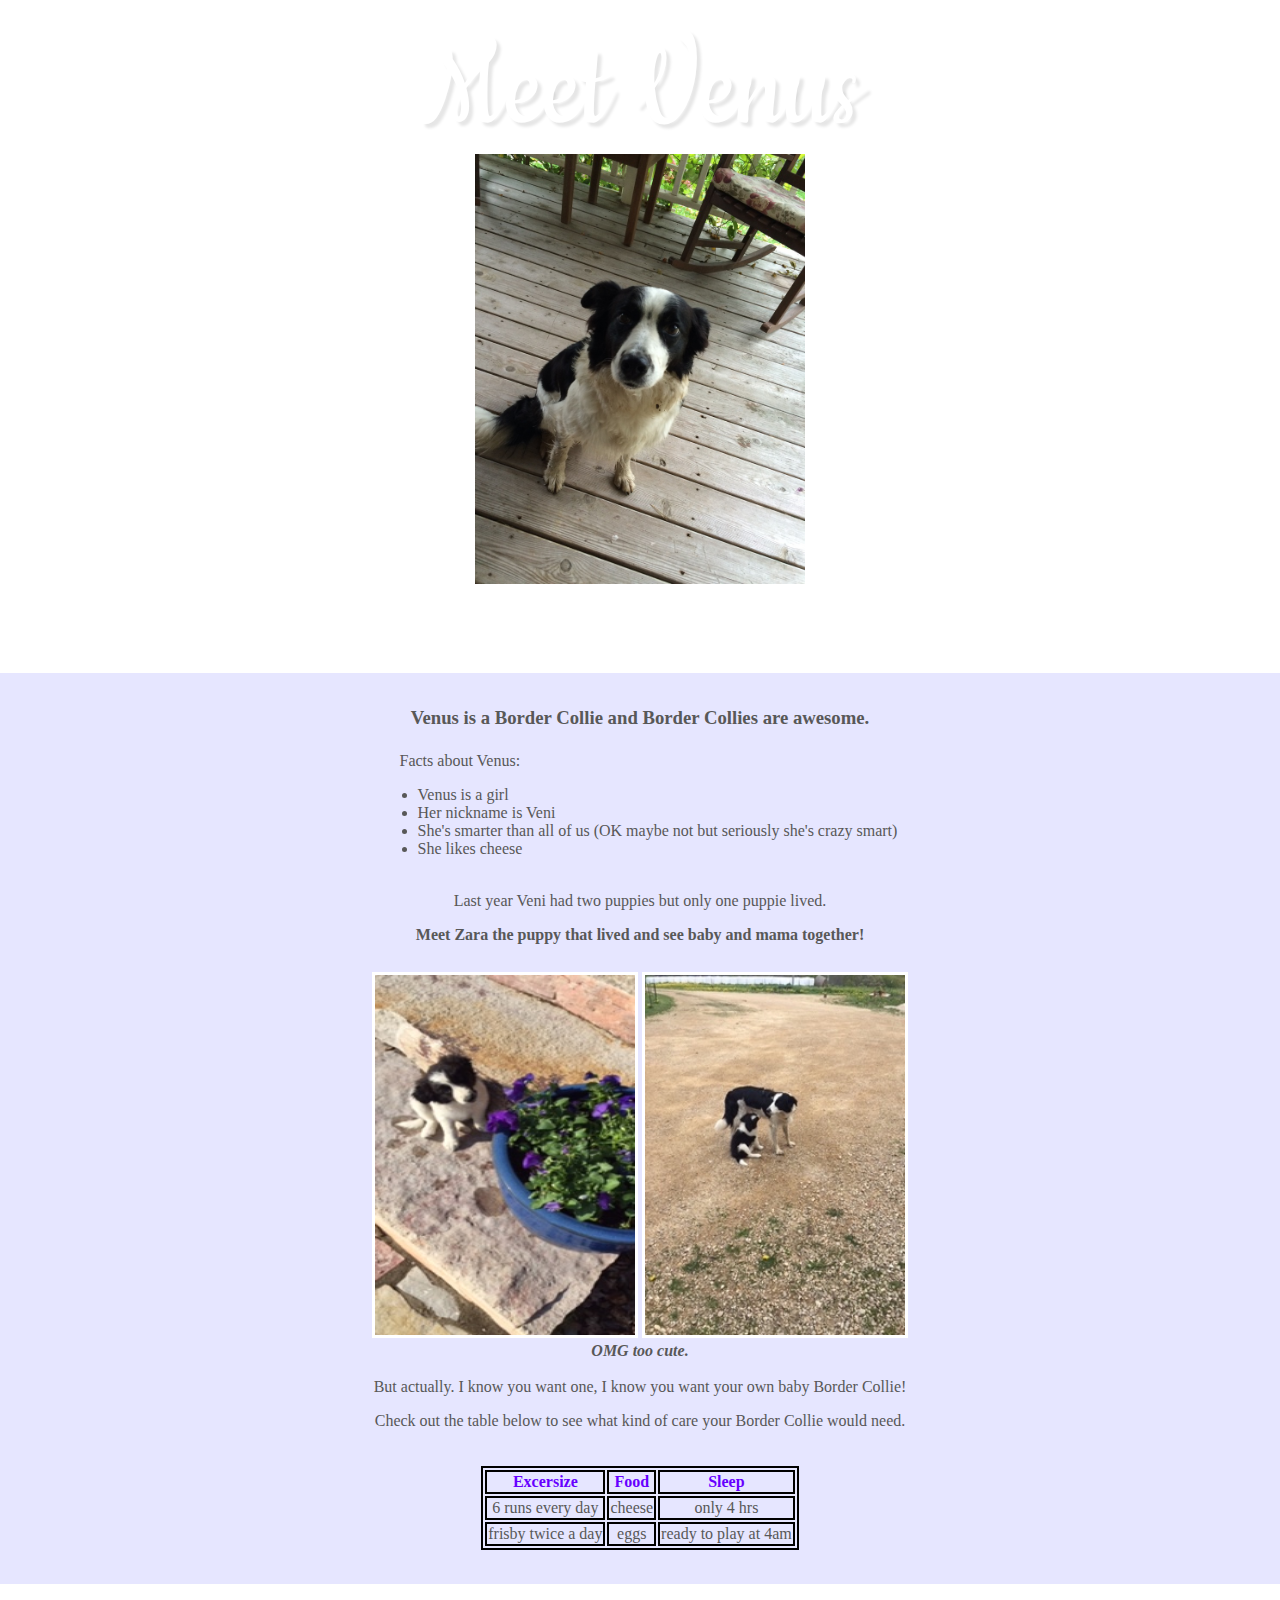
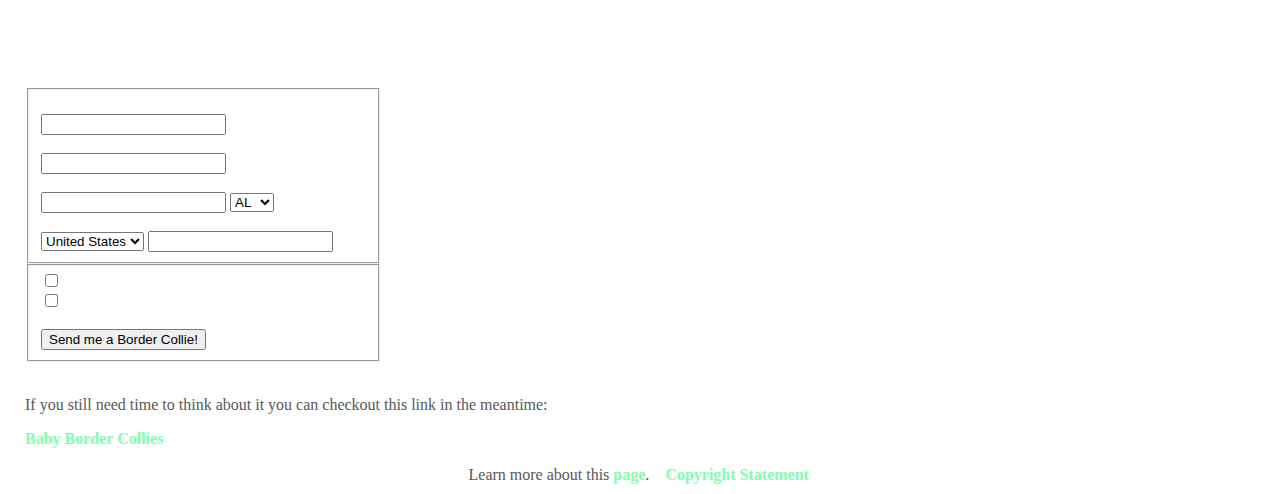
<file: index.html>
<!DOCTYPE html>
<html>
	<head>
	<link href='http://fonts.googleapis.com/css?family=Cookie' rel='stylesheet' type='text/css'>
		<title>Meet Venus!</title>
		<link rel="icon" type="image/jpg" href="images/border-collie.jpg" >
		<link rel="stylesheet" type="text/css" href="styles.css">

	</head>
	<body>
		<header>
			<h1>Meet Venus</h1>
			<img id="veni" src="images/venus.jpg" alt="Venus" height="430" width="330">
			<h2>Welcome to Tati's website about her dog Venus.</h2>
		</header>
		<section>

			<h3>Venus is a Border Collie and Border Collies are awesome.</h3>
			<div id="list">
			<p id="facts">Facts about Venus:</p>
			<ul>
				<li>Venus is a girl</li>
				<li>Her nickname is Veni</li>
				<li>She's smarter than all of us (OK maybe not but seriously she's crazy smart)</li>
				<li>She likes cheese</li>
			</ul>
			</div>
		</section>
		<section class="center">
		
			<p>Last year Veni had two puppies but only one puppie lived.</p>
		
		
			<strong>Meet Zara the puppy that lived and see baby and mama together!</strong>
			<br>
			<br>
			<img class="dogs" src="images/zara.jpg" alt="Zara" height="360" width="260">
			<img class="dogs" src="images/venus-zara.jpg" alt="Venus and Zara" height="360" width="260">
			<br>
		
			<strong><em>OMG too cute.</em></strong>
		
		</section>
		<div class="center">
			<p>But actually. I know you want one, I know you want your own baby Border Collie!</p>
		<div>
			<p>Check out the table below to see what kind of care your Border Collie would need.</p>
		</div>
		<div id="table">
			<table>
				<tr>
					<th>Excersize</th>
					<th>Food</th>
					<th>Sleep</th>
				</tr>
				<tr>
					<td>6 runs every day</td>
					<td>cheese</td>
					<td>only 4 hrs</td>
				</tr>
				<tr>
					<td>frisby twice a day</td>
					<td>eggs</td>
					<td>ready to play at 4am</td>
				</tr>
			</table>
		</div>
		</div>
		<div id="bottom">
			<p class="white">Think a baby Border Collie is exactly what you need?</p>
			<p class="white">Fill out this form!</p>
		<form name="border-collie" action="expect-in-mail.html">
		<fieldset>
			<div>						
				<label>Name</label>
				<br>
				<input type="text" name="name">
			</div>
			<div>
				<label>Mailing Address</label>
				<br>
				<input type="text" name="address">
			</div>				
			<div>
				<label>City&nbsp;&nbsp;&nbsp;&nbsp;&nbsp;&nbsp;&nbsp;&nbsp;&nbsp;&nbsp;&nbsp;&nbsp;&nbsp;</label>
				<label>&nbsp;&nbsp;&nbsp;&nbsp;&nbsp;&nbsp;&nbsp;&nbsp;&nbsp;&nbsp;&nbsp;&nbsp;&nbsp;State</label>
				<br>
				<input type="text" name="city">
				<select name="state">							<option value="select state">AL</option>
					<option value="select state">AK</option>
					<option value="select state">AZ</option>
					<option value="select state">AR</option>   <option value="select state">CA</option>
					<option value="select state">CO</option>
					<option value="select state">CT</option>
					<option value="select state">DE</option>   <option value="select state">FL</option>
					<option value="select state">GA</option>
					<option value="select state">HI</option>
					<option value="select state">ID</option>
					<option value="select state">IL</option>
					<option value="select state">IN</option>
					<option value="select state">IA</option>
					<option value="select state">KS</option>
					<option value="select state">KY</option>
					<option value="select state">LA</option>   <option value="select state">ME</option>
					<option value="select state">MD</option>
					<option value="select state">MA</option>
					<option value="select state">MI</option>
					<option value="select state">MN</option>
					<option value="select state">MS</option>
					<option value="select state">MO</option>
					<option value="select state">MT</option>
					<option value="select state">NE</option>
					<option value="select state">NV</option>
					<option value="select state">NH</option>
					<option value="select state">NJ</option>
					<option value="select state">NM</option>
					<option value="select state">NY</option>
					<option value="select state">NC</option>
					<option value="select state">ND</option>
					<option value="select state">OH</option>
					<option value="select state">OK</option>
					<option value="select state">OR</option>
					<option value="select state">PA</option>
					<option value="select state">RI</option>
					<option value="select state">SC</option>
					<option value="select state">SD</option>
					<option value="select state">TN</option>
					<option value="select state">TX</option>
					<option value="select state">UT</option>
					<option value="select state">VT</option>
					<option value="select state">VA</option>
					<option value="select state">WA</option>
					<option value="select state">WV</option>
					<option value="select state">WI</option>
					<option value="select state">WY</option>
				</select>
			</div>
				<label>Country&nbsp;&nbsp;&nbsp;&nbsp;&nbsp;&nbsp;</label>
				<label>&nbsp;&nbsp;&nbsp;&nbsp;&nbsp;&nbsp;&nbsp;Postal Code</label>
				<br>
				<select name="country">
					<option value="United States">United States</option>
				</select>
				<input type="text" name="postal-code">
				
		</fieldset> 
		<fieldset>
			<input type="checkbox" name="cb-agree" value="agree">Give mama Border Collie a piece of cheese.
			<br>
			<input type="checkbox" name="co-agree" value="agree">Give mama Border Collie an egg.
			<br>
			<br>
			<button type="submit">Send me a Border Collie!</button>
		</fieldset>
		</form>
		
		<br>
		<div>
			<p id="baby-collies">If you still need time to think about it you can checkout this link in the meantime:</p>
			<a href="https://www.google.com/search?q=Anime+border+collies&espv=2&biw=877&bih=635&tbm=isch&tbo=u&source=univ&sa=X&ved=0ahUKEwjEy4vfv43NAhXKNSYKHXbRAu0QsAQIGw#tbm=isch&q=baby+border+collies">Baby Border Collies</a>
		</div>
		<br>
		<footer id="footer">
		<p id="about">Learn more about this <a href="in-memory.html">page</a>.</p>
		<a id="copyright" href="copyright.html">Copyright Statement</a>
		</footer>
		</div>
	</body>
</html>
<!--http://doglers.com/puppies-photos/border-collie-puppies/ - this website seems pretty good - it's nice to look at and makes sense. One thing I saw when I looked at the source code was the main tag which I know is helpful for screen readers. -->
</file>
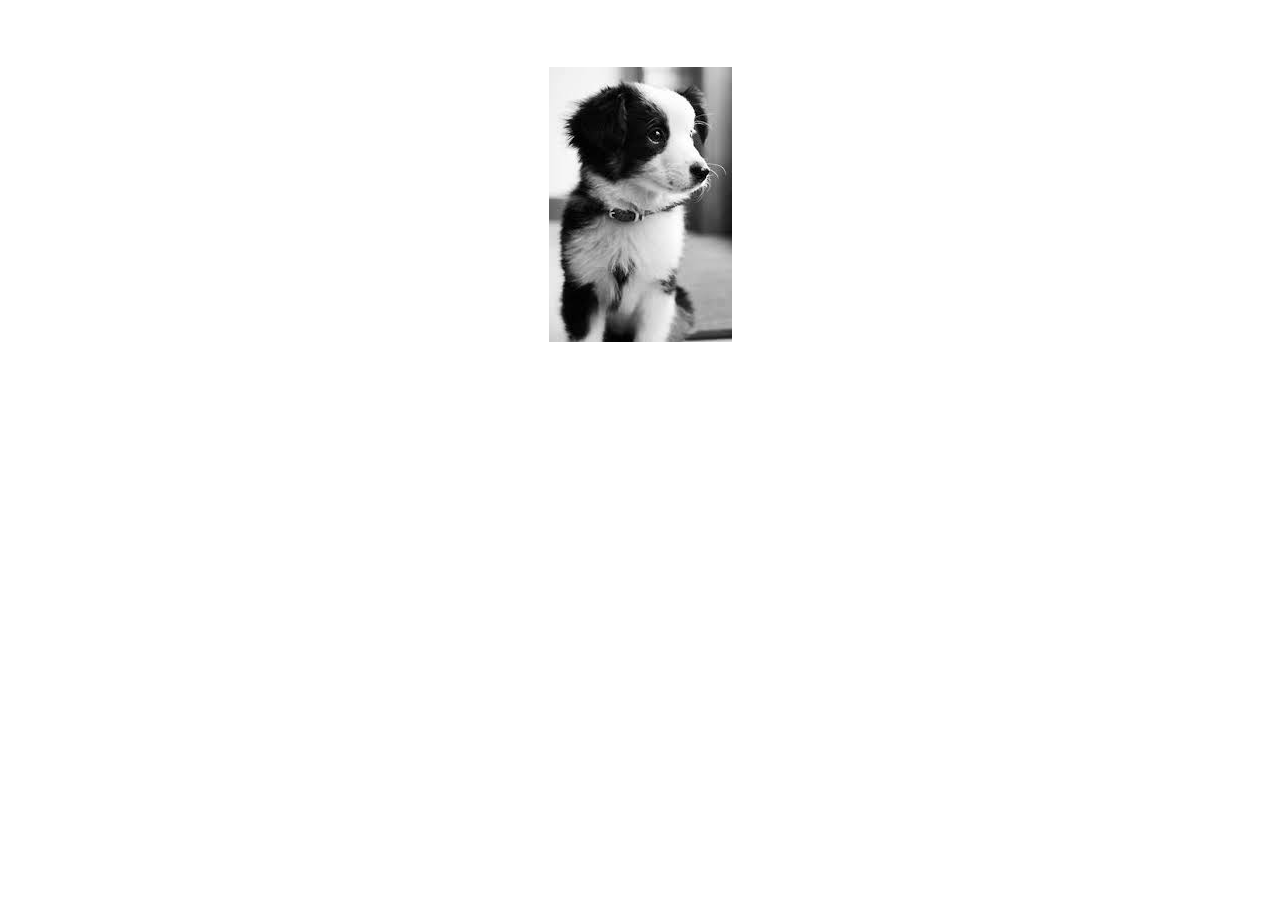
<file: expect-in-mail.html>
<!DOCTYPE html>
<html>
	<head>
		<title>Order confirmation</title>
		<link rel="icon" type="image/jpg" href="images/border-collie.jpg">
		<link rel="stylesheet" type="text/css" href="styles.css">
	</head>
	<body class="pages">
		<h2>Expect to see baby Border Collie in the mail within the next two weeks.</h2>
		<img src="images/puppy.jpg" alt="border collie puppy">
	</body>
</html>
</file>
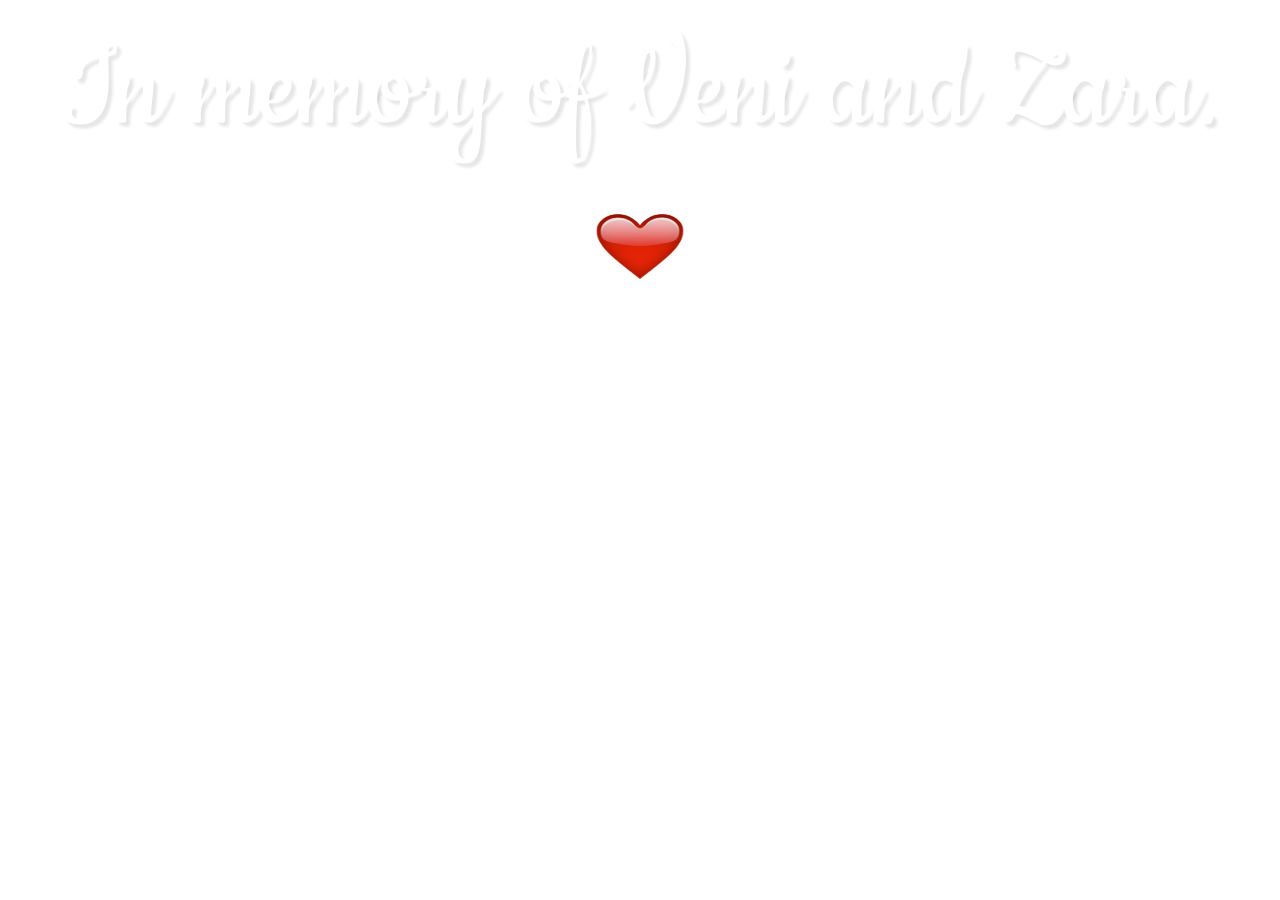
<file: in-memory.html>
<!DOCTYPE html>
<html>
<head>
	<title>In Memory of</title>
	<link href='http://fonts.googleapis.com/css?family=Cookie' rel='stylesheet' type='text/css'>
	<link rel="icon" type="image/jpg" href="images/border-collie.jpg">
	<link rel="stylesheet" type="text/css" href="styles.css">
</head>
<body class="pages">
	<h1>In memory of Veni and Zara.</h1>
	<img id="heart" src="images/heart.jpg" alt="emoji heart" height="75" width="100">
</body>
</html>
</file>
<file: styles.css>
html {
	margin: 0;
	padding: 0;
}
body {
	margin: 0;
	padding: 0;
	background-image: url('http://blueskyisthelimit.com/images/style/background2.jpg'); 
	z-index: 1;
	padding-bottom: 10px;

}

#about {
	display: inline;
	border-right: 2px solid white;
	padding: 0 6px;

}
#copyright {
	display: inline;
	padding: 0 4px;
}
#footer {
	
	width: 355px;   
	left: 0;                  
	right: 0;
	margin-left: auto;        
	margin-right: auto;
	color: #585858;


}


header {
	
	text-align: center;
	margin: 0;
	padding: 0 0 10px 0;  
    
    width:auto;
    height:auto;
}
h1 {
	margin: 40px 0 0;
	color: white;
	font: 400 130px/0.8 'Cookie', Helvetica, sans-serif;
  	text-shadow: 4px 4px 3px rgba(0,0,0,0.1); 
	font-weight: normal;
	

}

h2 {
	text-transform: lowercase;
	color: white;
}

#veni {
	
	margin: 10px 0 8px;
	box-shadow: 0px 0px 30px #fff;
}

h3 {
	position: relative;
	text-align: center;
	color:#585858; 
	padding: 5px 0;
	

}

#list {
	position: relative;
	width: 525px;   
	left: 0;                  
	right: 0;
	margin-left: auto ;        
	margin-right: auto;
	
	color: #585858;
}

section {
	
	background-color: #e6e6ff;
	padding: 10px 0;
	margin-bottom: -18px;



}

#facts {
	width: 400px;
	position: relative;
	left: 22px;
	color: #585858;
	
}

.pages {
	text-align: center;
	color: white;

}

.center {
	text-align: center;
	
	background-color: #e6e6ff;
	padding: 10px 0;
	color: #585858; 

}

#table {
	display: inline-block;
	padding: 20px;
}

table, th, td {
	border: 2px solid black;
}

#bottom {
	padding: 0 25px;
	background-image: url('http://blueskyisthelimit.com/images/style/background2.jpg'); 
	padding-top: 20px;
}

fieldset {
	width: 325px;
	color: white;
	
}

.dogs {
	border: 3px solid white;
	margin-top: 10px;
	
}
#baby-collies {
	color: #585858;
}

.white {
	color: white;
}

a:link { 
	font-weight: bold; 
	text-decoration: none; 
	color: #80ffaa;
	}
a:visited { 
	font-weight: bold; 
	text-decoration: none; 
	color: white;
	}
a:hover, a:focus, a:active { 
	text-decoration: underline; 
	color: #4dff88;
	}
th {
	color: #6600ff;
}

#heart {
	margin: 65px;
}

@media screen and (max-width: 615px)   {
  body {
    font-size: 12px;
  }
  h1 {
	font: 400 65px/0.8 'Cookie', Helvetica, sans-serif;
  	text-shadow: 4px 4px 3px rgba(0,0,0,0.1); 
	font-weight: normal;
  }
  #veni {
	
	width: 250px;
    height: 350px;
  }
  .dogs {
  	width: 170px;
  	height: 270px;
  }
}
</file>
